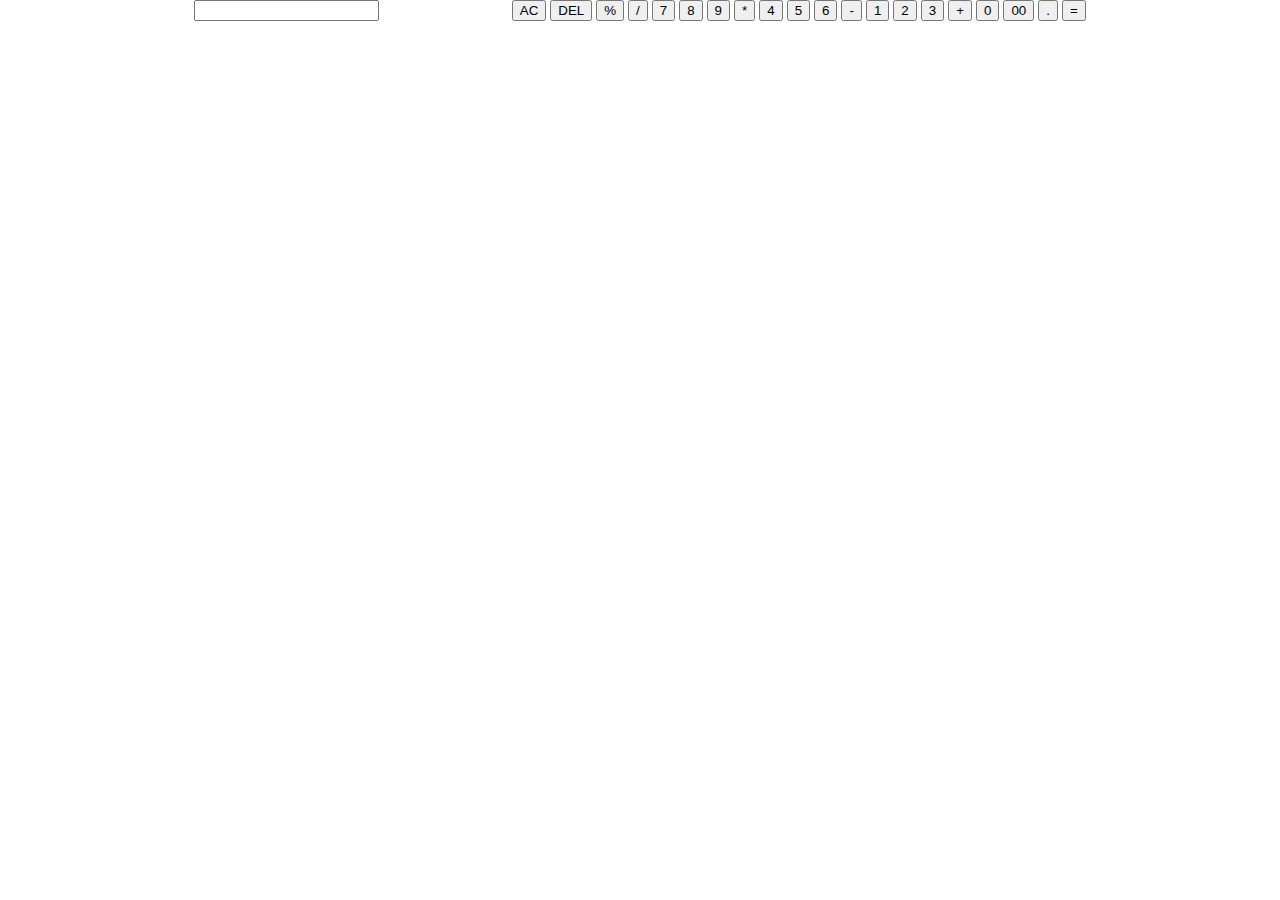
<file: calculator.html>
<!DOCTYPE html>
<html lang="en">
<head>
    <meta charset="UTF-8">
    <meta name="viewport" content="width=device-width, initial-scale=1.0">
    <title>Calculator</title>
    <link rel="stylesheet" href="style.css">
    <link rel="preconnect" href="https://fonts.googleapis.com">
    <link rel="preconnect" href="https://fonts.gstatic.com" crossorigin>
    <link href="https://fonts.googleapis.com/css2?family=REM:wght@300&display=swap" rel="stylesheet">
</head>
<body>
     <div class="container">
        <input type="text" class="display"/>
        <div class="buttons">
            <button class="operator" data-value="AC">AC</button>
            <button class="operator" data-value="DEL">DEL</button>
            <button class="operator" data-value="%">%</button>
            <button class="operator" data-value="/">/</button>

            <button data-value="7">7</button>
            <button data-value="8">8</button>
            <button data-value="9">9</button>
            <button class="operator" data-value="*">*</button>

            <button data-value="4">4</button>
            <button data-value="5">5</button>
            <button data-value="6">6</button>
            <button class="operator" data-value="-">-</button>

            <button data-value="1">1</button>
            <button data-value="2">2</button> 
            <button data-value="3">3</button>
            <button class="operator" data-value="+">+ </button>

            <button data-value="0">0</button>
            <button data-value="00">00</button>
            <button data-value=".">.</button>
            <button class="operator" data-value="=">= </button>
        </div>
     </div>

     <script src="script.js"></script>
</body>
</html>
</file>
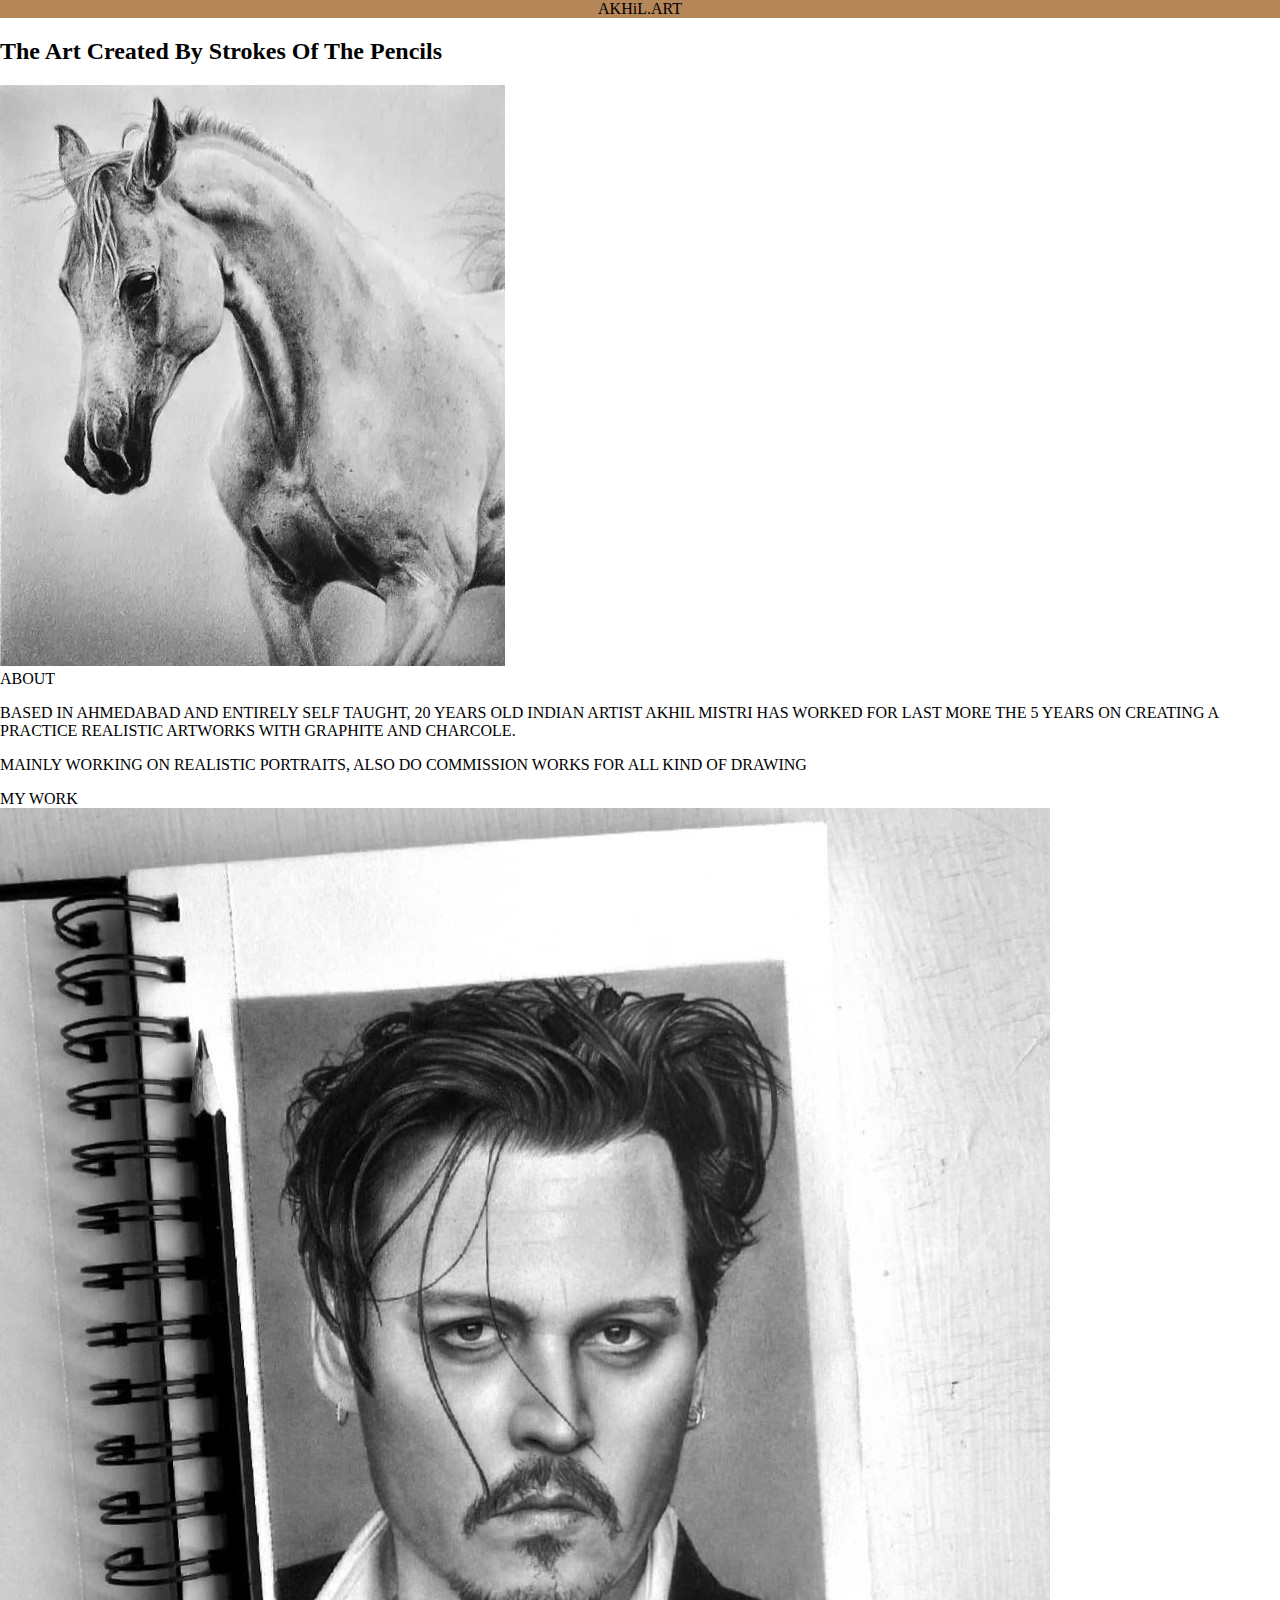
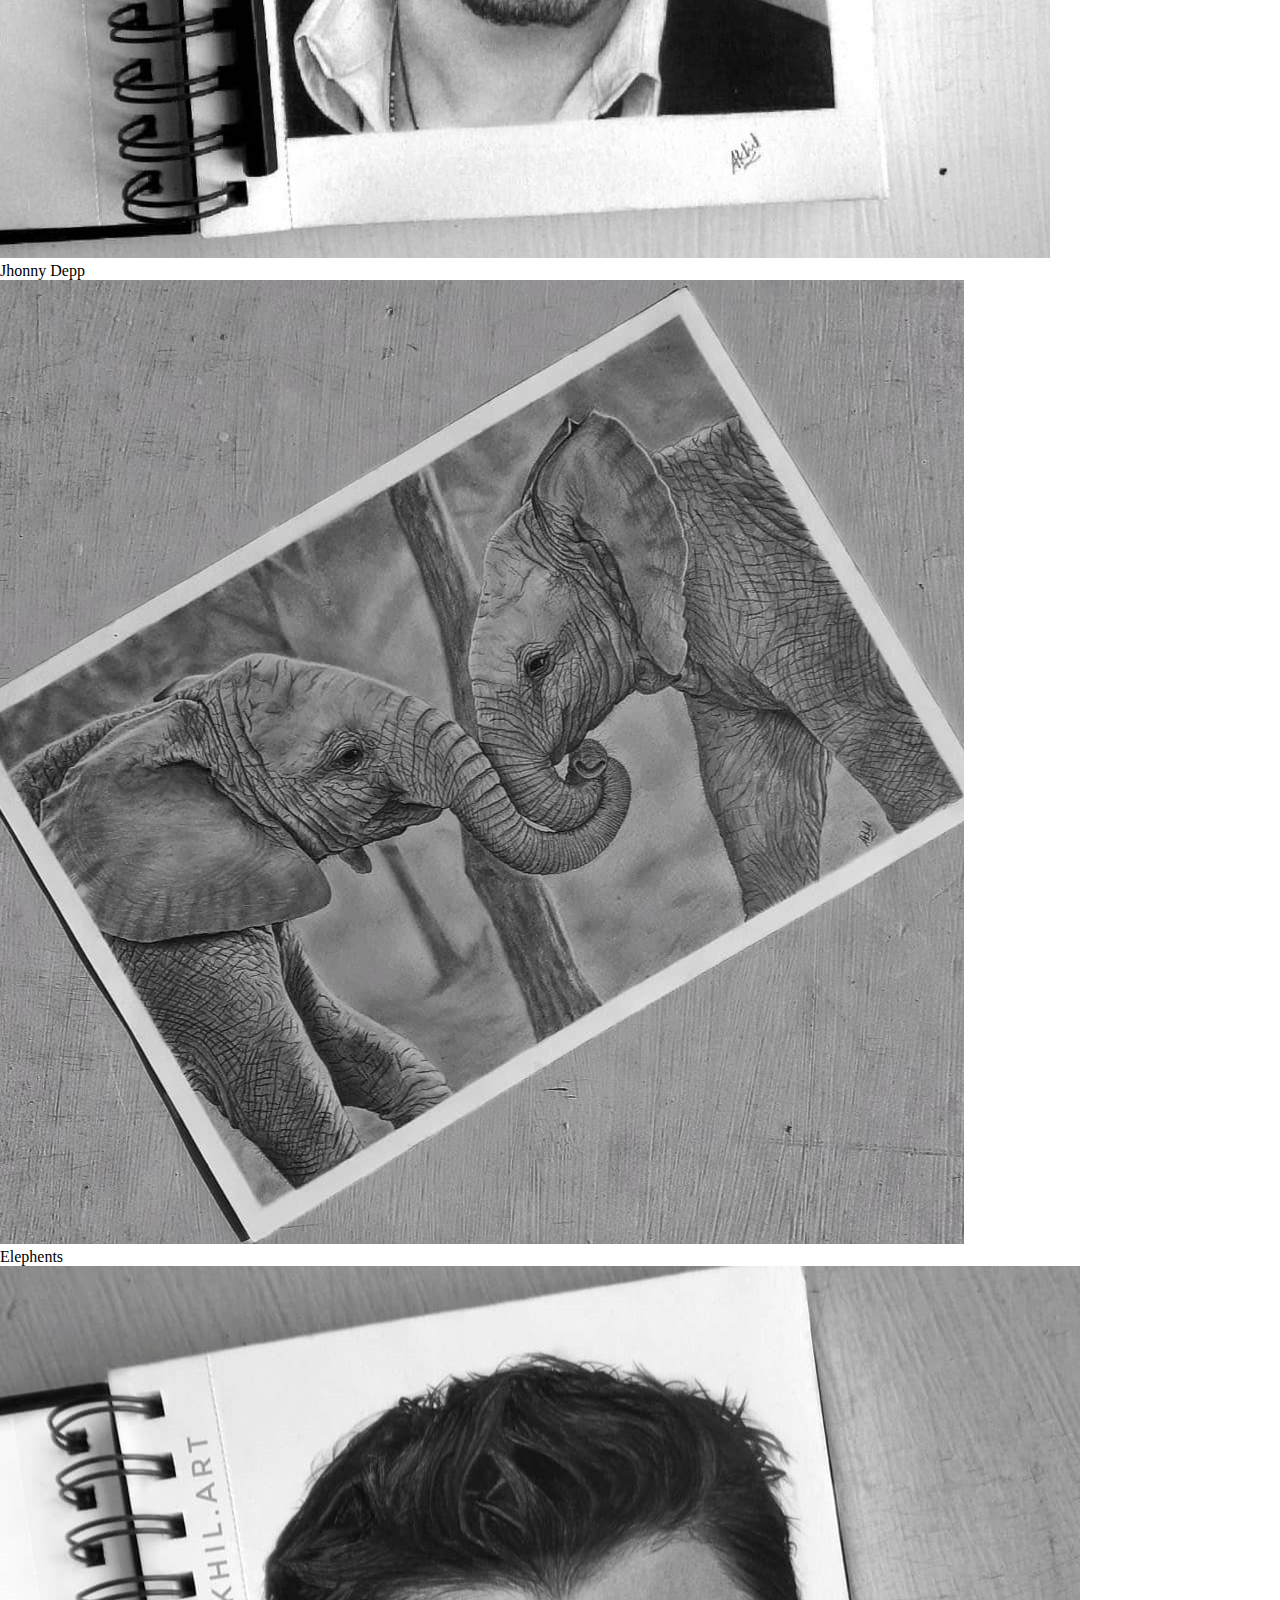
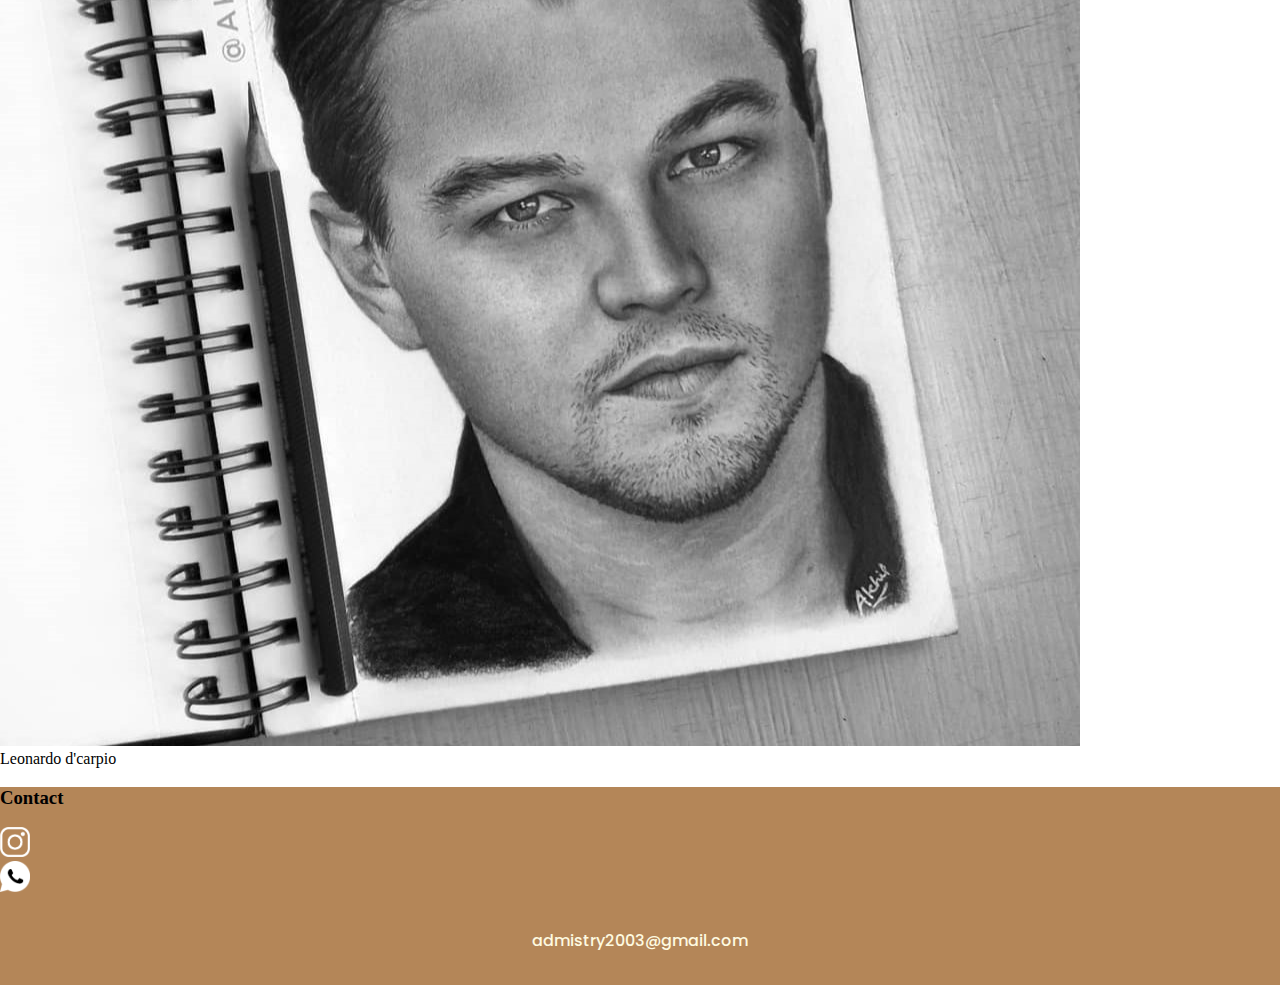
<file: landingpage.html>
<!DOCTYPE html>
<html>
    <head>
        <title>AKHiL.art</title>
        <link rel="icon" type="x-icon" href="favicon.ico">
        <link rel="stylesheet" href="style.css">
        <link rel="preconnect" href="https://fonts.googleapis.com">
        <link rel="preconnect" href="https://fonts.gstatic.com" crossorigin>
        <link href="https://fonts.googleapis.com/css2?family=Abril+Fatface&family=Libre+Baskerville&display=swap" rel="stylesheet">
        <link rel="preconnect" href="https://fonts.googleapis.com">
        <link rel="preconnect" href="https://fonts.gstatic.com" crossorigin>
        <link href="https://fonts.googleapis.com/css2?family=Bodoni+Moda&display=swap" rel="stylesheet">
        <link rel="preconnect" href="https://fonts.googleapis.com">
        <link rel="preconnect" href="https://fonts.gstatic.com" crossorigin>
        <link href="https://fonts.googleapis.com/css2?family=Cinzel&display=swap" rel="stylesheet">
        <link rel="preconnect" href="https://fonts.googleapis.com">
        <link rel="preconnect" href="https://fonts.gstatic.com" crossorigin>
        <link href="https://fonts.googleapis.com/css2?family=Poppins:wght@700&display=swap" rel="stylesheet">
        <link rel="preconnect" href="https://fonts.googleapis.com">
        <link rel="preconnect" href="https://fonts.gstatic.com" crossorigin>
        <link href="https://fonts.googleapis.com/css2?family=Poppins:wght@500&display=swap" rel="stylesheet">
    </head>
    <body>
        <header>
            <div class="container headertext">
                AKHiL.ART
            </div>
        </header>
        <section class="section1">
            <div class="cont1 text">
                <h2>The Art Created By Strokes Of The Pencils</h2>
            </div>
             <div class="cont1 image">
                <img src="251692533_284053130277602_5654130727958317714_n.jpg">
            </div>
        </section>
        <section class="section2">
           <div class="about">
                ABOUT
            </div>
            <div class="aboutdis">
                <P>BASED IN AHMEDABAD AND ENTIRELY SELF TAUGHT, 20 YEARS OLD INDIAN ARTIST AKHIL MISTRI HAS WORKED FOR LAST MORE THE 5 YEARS ON CREATING A PRACTICE REALISTIC ARTWORKS WITH GRAPHITE AND CHARCOLE.</P>
                <p>MAINLY WORKING ON REALISTIC PORTRAITS, ALSO DO COMMISSION WORKS FOR ALL KIND OF DRAWING</p>
            </div>
        </section>
        <section class="images">
            <div class="work">
                MY WORK
            </div>
            <div class="examp">
                <div class="pic">
                    <img src="jd.jpg">
                    <div class="imgdis">
                        Jhonny Depp
                    </div>
                </div>
                <div class="pic">
                    <img src="hathii.jpg">
                    <div class="imgdis">
                        Elephents 
                    </div>
                </div>
                <div class="pic">
                    <img src="leo.jpg">
                    <div class="imgdis">
                        Leonardo d'carpio
                    </div>
                </div>
            </div>
        </section>
        <footer class="section3">
            <h3>Contact</h3>
            <section>
                <div class="ig">
                    <a href="https://www.instagram.com/akhil.art/?hl=en"><img src="pngfind.com-instagram-png-white-2773517.png"></a>
                </div>
                <div class="wa">
                    <a href="https://wa.me/qr/3QYQ63QW22GTO1"><img src="wa.png"></a>
                </div>
                <div class="mail">
                    admistry2003@gmail.com
                </div>
            </section>
        </footer>
    </body>
</html>
</file>
<file: style.css>
body{
    margin:0;
}

/* =========================================
    HEADER
========================================= */

header{
    background: #b48658;
}

.container{
    display: flex;
    flex-direction: column;
    align-items:center;
}
@media (min-width: 672px){
    .container{
        width: 80%;
        display: flex;
        flex-direction: row;
        margin: 0 auto;
        justify-content: space-around;
        align-items: center;
    }  
}


.site-title{
    color: #FEFAE0;
    font-family: 'DM Serif Display', serif;
    font-size: 1.5rem;
}


nav{
    margin-top: -1em;
}
@media (min-width: 672px){
    nav{
        margin: 1em 0;
    }
}


.nav-list{
    list-style: none;
    padding: 0;
    display: flex;
    width: 80%; 
}
@media (min-width: 672px){
    .nav-list{
        display: flex;
        justify-content: center;
    }
}


.nav-item{
    margin: 0 1em;
}

nav a{
    text-decoration: none;
    font-family: 'Poppins', sans-serif;
    font-weight: 600;
    color: rgb(44, 44, 44);
}

nav a:hover{

}

/* =========================================
    ARTIST
========================================= */

.artist{
    background: rgb(250, 237, 205);
    display: flex;
    justify-content: center;
}


.container1{
    width: 90%;
    padding: 1em;
    display: flex;
    flex-direction: column;
    align-items: center;
}
@media(min-width: 672px){
    .container1{
        display: flex;
        flex-direction: row;
        width: 90%;
        padding: 4em 0;
        justify-content: space-around;
        max-width: 1280px;
    }
}


.artist-image{
    width: 40%;
    margin:1em;
}
@media (min-width:672px){
    .artist-image{
        width: 30%;
        margin: 0;
    }
} 

.artist-discription{
    width: 95%;
    font-family: 'Poppins', sans-serif;
    font-weight: 500;
    color: #7f5539; 
}
@media (min-width:672px){
    .artist-discription{
        width: 55%;
        font-size: 1.10rem;
    }
} 

.container1 img{
    border-radius: 5%;
    width: 100%;
}



/* =========================================
    ARTS
========================================= */

.arts{
    display: flex;
    flex-direction: column;
    align-items: center;
    
    background: rgb(255, 252, 232);
}


.row{
    display: flex;
    flex-direction: column;
    margin: 1em;
    align-items: center;
}
@media (min-width: 800px){
    .row{
        flex-direction: row;
        width: 70%;
        justify-content: center; 
    }
}

.works{
    width: 70%;
    margin: 1em;
}
@media (min-width:800px){
    .works{
        width: 30%;
    }
}

.works img{
    width: 100%;
    height
    object-fit: cover;
}
@media(min-width:800px){
    .works img{
        max-height: 300px;
        width: 100%;
        
        object-fit: cover;
    }
}

div h3{
    text-align: center;
    font-family: 'Poppins', sans-serif;
    font-weight: 400;
}


/* =========================================
    FOOTER
========================================= */
.contact, .mail{
    color: #FEFAE0;
    text-align: center;
    padding-top: 2em;
    padding-bottom: 2em;
    font-family: 'Poppins', sans-serif;
    font-weight: 500;
}
.contact{
    font-size: 1.20rem;
}
.section3{
    background: #b48658;
    
}
.section3 img{
    width: 30px;
}
.wa{
    filter: invert();
}
.medium{
    width: 70%;
    display: flex;
    align-items: center;
    justify-content: space-between;
    margin: 0 auto;
    padding-bottom: 2em;
}
@media(min-width:800px){
    .medium{
        width: 40%;
    }
}
</file>
